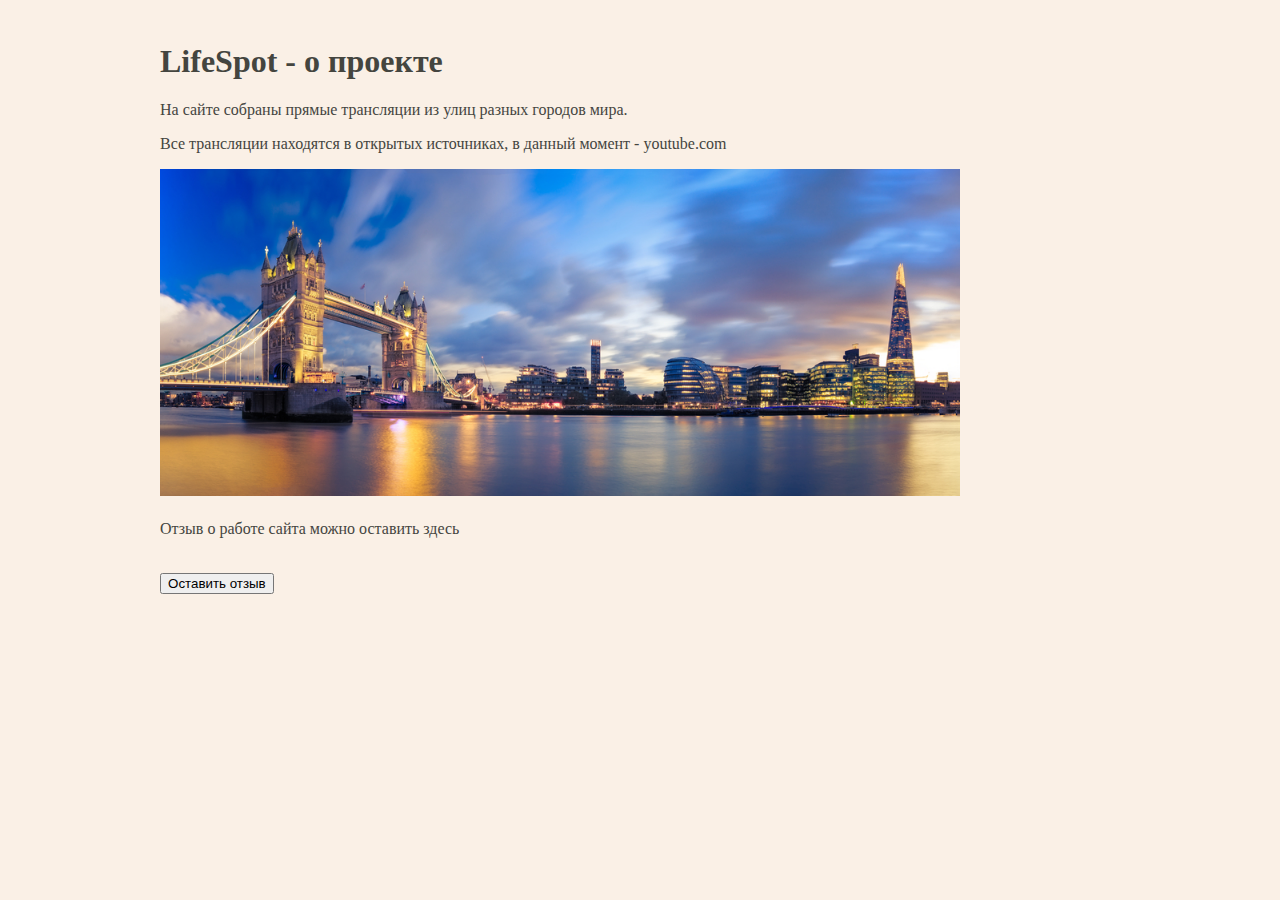
<file: LifeSpot/Views/about.html>
﻿<!DOCTYPE html>
<html lang="en">

<head>
    <meta charset="UTF-8">
    <title>LifeSpot</title>
    <link href="../Static/CSS/index.css" rel="stylesheet" type="text/css">
    <script src="../Static/JS/about.js"></script>
</head>



<!--SIDEBAR-->
<body>

    <header id="header-index">
        <h1>LifeSpot - о проекте</h1>
        <p>На сайте собраны прямые трансляции из улиц разных городов мира.</p>
        <p>Все трансляции находятся в открытых источниках, в данный момент - youtube.com</p>
        <!--SLIDER-->
        <div class="slider">
            <div class="slide"><img src="../Static/Images/london.jpg" alt="london"></div>
            <div class="slide"><img src="../Static/Images/ny.jpg" alt="ny"></div>
            <div class="slide"><img src="../Static/Images/spb.jpg" alt="spb"></div>
        </div>
        <p>Отзыв о работе сайта можно оставить здесь</p>

    </header>

    <div class="reviews">
        <div class="review-button">
            <button onclick="getReview()">Оставить отзыв</button>
        </div>
    </div>
</body>
<!--FOOTER-->

</html>
</file>
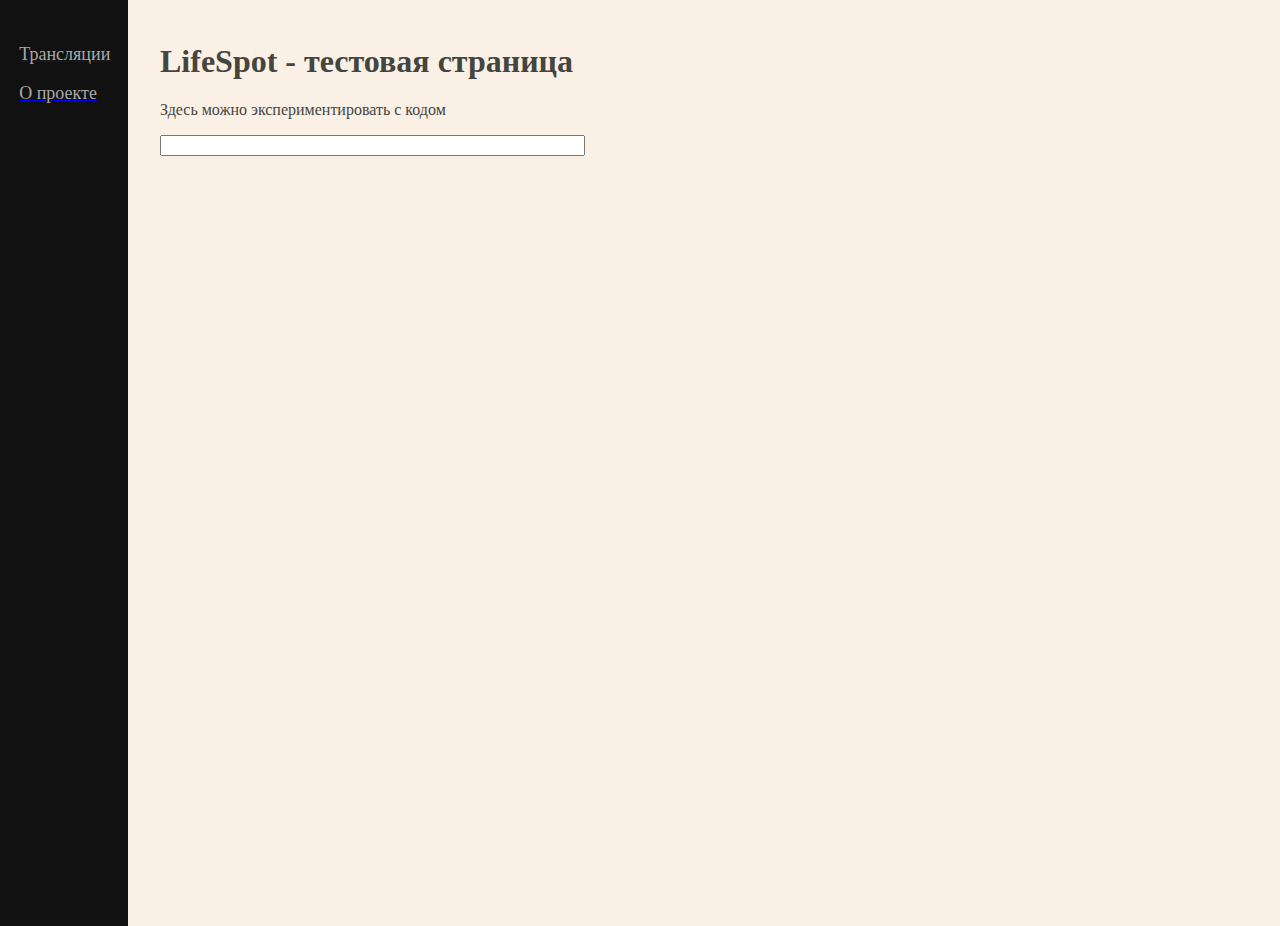
<file: LifeSpot/Views/testing.html>
﻿<!DOCTYPE html>
<html lang="en">

<head>
    <meta charset="UTF-8">
    <title>LifeSpot</title>
    <link href="../Static/CSS/index.css" rel="stylesheet" type="text/css">
    <script type="text/javascript" defer src="../Static/JS/testing.js"></script>
</head>

<header id="header-index">
    <h1>LifeSpot - тестовая страница</h1>
    <p>Здесь можно экспериментировать с кодом</p>
    <input type="text" oninput="
        /* Обработчик ввода текста */
           " size=50%>
</header>

<aside id="sidebar">
    <div class="navbar">
        <a href="/"><p>Трансляции</p></a>
        <a href="/"><p>О проекте</p></a>
    </div>
</aside>

<!--SIDEBAR-->
<body>
</body>
<!--FOOTER-->

</html>
</file>
<file: LifeSpot/Static/CSS/index.css>
? /* ������� ���������*/
.video-container {
    display: inline-block;
    padding-left: 1%;
    padding-top: 1%;
}

/* ����� ������ ��������� */
.navbar p {
    color: darkgray;
    padding-left: 15%;
}
    /* ����� ������ ��������� ��� ��������� ����� */
    .navbar p:hover {
        color: aliceblue;
    }

header {
    color: black;
    padding-left: 1%;
    padding-top: 1.2%;
}
/*����� ������ ��� ������� �������� ����� ���������,
��� ��� ������������ �������� �� ��������������*/
#header-index {
    color: #44453f;
}

#text:hover {
    border-color: #6EA2DE;
    box-shadow: 0px 0px 10px #6EA2DE;
}

/* ����� ������ */
footer {
    bottom: 0;
    font-size: medium;
    color: dimgrey;
    line-height: 66%;
    padding-left: 1%;
}

aside {
    height: 100%; /* ������ � ������ ������. ���� �������� ����� ������, ���� �� ������ ���������� ������ ������������� */
    width: 10%;
    position: absolute; /* ������������� ������� ����-����. ��� �� ����� ���������� �� ����� ��� ���������� */
    z-index: 1; /* ����-��� ����� ������ ��������� ��������� */
    top: 0; /* ������� ����� � ����� ������� ����� �������� */
    left: 0;
    background-color: #111; /* ������ ���� ���� (����� � ���� ����) */
    overflow-x: hidden; /* ��������� �������������� ��������� */
    padding-top: 2%;
    font-size: large;
}

body {
    padding-left: 11%;
}

header, footer, body, .video-container {
    background-color: linen;
}

.review-container, .review-button {
    display: inline-block;
    margin-top: 0.5em;
    padding-left: 1%;
    padding-top: 1%;
}

.review-text {
    display: block;
    margin-top: 0.5em;
    padding-left: 1%;
    padding-top: 1%;
}

/*����� ��� ��������*/
.slider {
    width: 80%;
    max-width: 800px;
    overflow: hidden;
    position: relative;
    margin-bottom: 20px;
}

.slide {
    display: none;
}

    .slide img {
        width: 100%;
        height: auto;
    }

    .slide.active {
        display: block;
    }
</file>
